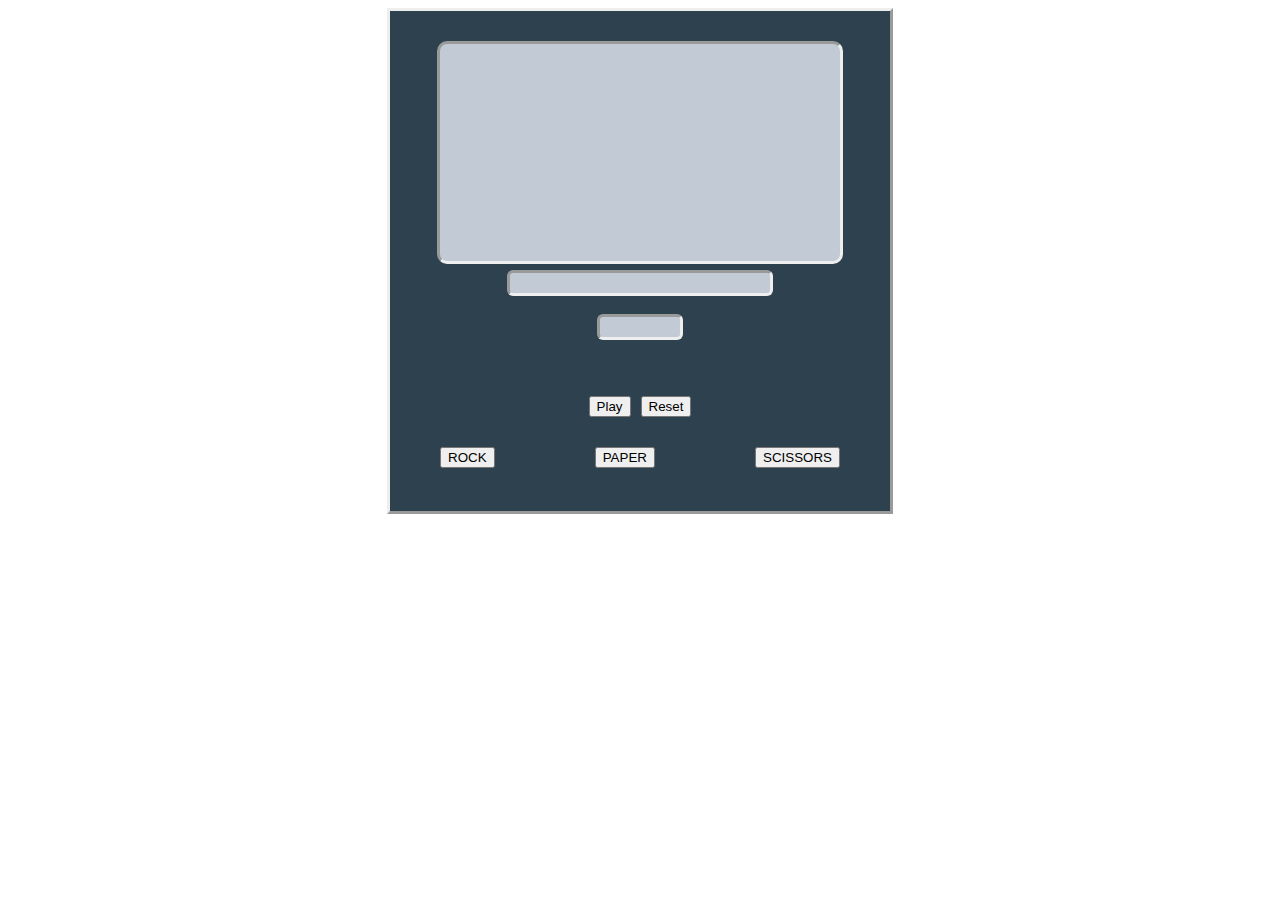
<file: index2.html>
<!DOCTYPE html>
<html lang="en">
  <head>
   <meta charset="utf-8">
    <title>Rock Paper Scissors</title>
    <link rel="stylesheet" href="style.css">
    <sript src="play.js"></sript>
  </head>  

  <body>
      <div class="game-frame">
        
        <div class="display"></div>
        <div class="round-count"></div>
        <div class="roundScore"></div>
      
     <div class="game-control">
       <button  onclick="playGame()" class="play">Play</button>
       <button onclick="reset()" class="stop">Reset</button>
    </div>
      
     <div class="options">
       <button data-name="rock" onclick="accessAttribute(this);rockChosen()" class="userWeapon">ROCK</button>
       <button data-name="paper" onclick="accessAttribute(this);paperChosen()" class="userWeapon">PAPER</button>
       <button data-name="scissors" onclick="accessAttribute(this);scissorsChosen()" class="userWeapon">SCISSORS</button>
     </div>
      
   </div>
    
  <body> 
  
</html>
</file>
<file: style.css>
.game-frame {
  /*creation of game frame*/
  border-style: outset;
  display: block;
  width: 500px;
  height: 500px;
  background: #2d414e;
  margin: auto;
}



.game-control {
  display: flex;
  justify-content: center;
  padding-top: 100px;

}

.play {
  /* create space between the two control buttons*/
  margin-right: 10px;
}

.display {
  width: 400px;
  height: 217px;
  border: 3px solid;
  margin: auto;
  margin-top: 30px;
  background: #c2cad6;
  border-style: inset;
  border-radius: 10px;
  overflow: hidden;

}

.press-start {
  display: flex;
  justify-content: center;
  max-width: 300px;

}

.rules {
  padding-bottom:
    margin: auto;
  display: flex;
}

.display>img {
  width: 100%;
  height: auto;
}

.options {

  display: flex;
  justify-content: center;
  padding-top: 30px;
  justify-content: space-around;

}

.options>.rock {
  width: 80px;
  height: 20px;
  background-color: grey;
  color: white;



}

.options .paper {
  width: 80px;
  height: 20px;
  background-color: grey;
  color: white;
}

.options .scissors {
  width: 80px;
  height: 20px;
  background-color: grey;
  color: white;
}

span {
  /*the span and keyframe styles the typewriter*/
  animation: blinker 3s linear infinite;
}

@keyframes blinker {
  50% {
    opacity: 0;
  }
}

.round-count {
  width: 80px;
  height: 20px;
  border-style: inset;
  border-radius: 6px;
  background-color: #c2cad6;
  margin: auto;
  margin-top: 50px;
  margin-bottom: -70px;
  text-align: center;

}

.roundScore {
  display: flex;
  width: 260px;
  height: 20px;
  border-style: inset;
  border-radius: 6px;
  background-color: #c2cad6;
  margin-top: 40px;
  margin: auto;
  justify-content: space-evenly;

}
</file>
